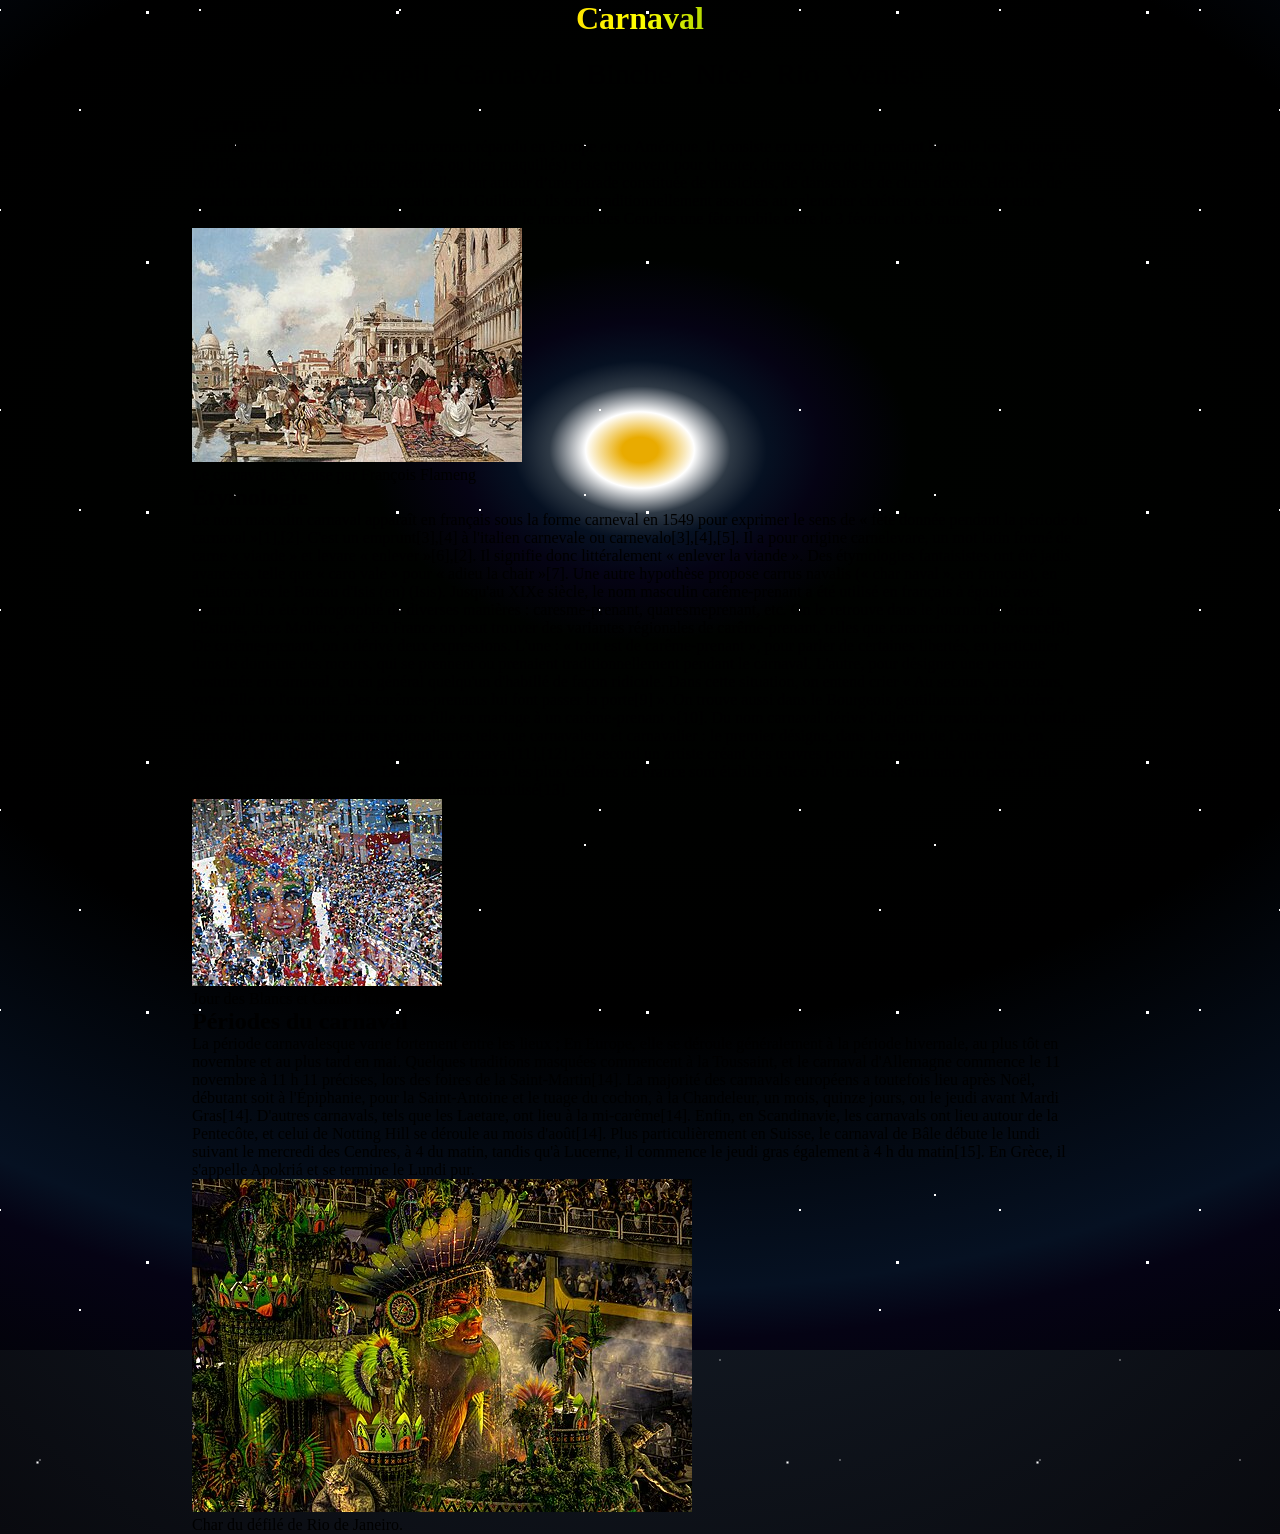
<file: site-carnaval/carnaval.html>
<!DOCTYPE html>
<html lang="fr">

<head>
    <meta charset="UTF-8">
    <meta name="viewport" content="width=device-width, initial-scale=1.0">
    <title>Carnval</title>
    <link rel="stylesheet" href="css/style.css">
</head>

<body>
    <header>
        <h1>Carnaval</h1>
        <nav>
            <a href="index.html">Accueil</a>
            <a href="carnaval.html">Carnaval</a>
            <a href="binche.html">Binche</a>
            <a href="nice.html">Nice</a>
            <a href="rio.html">Rio</a>
            <a href="venise.html">Venise</a>
        </nav>
    </header>
    <main>
        <div class="box-carnaval">
            <h2>Carnaval</h2>
            <p>Le carnaval est un type de fête relativement répandu en Europe et en Amérique. Il consiste en une période
                pendant laquelle les habitants de la ville sortent déguisés (voire masqués ou bien maquillés) et se
                retrouvent pour chanter, danser, faire de la musique dans les rues, jeter des confettis et serpentins,
                défiler, éventuellement autour d’une parade constituée de musiciens, de danseurs et de chars
                décorés.Héritiers de rituels antiques tels que les Lupercales et la Guillaneu, ils sont
                traditionnellement associés au calendrier chrétien et se déroulent entre l'Épiphanie, soit le 6 janvier,
                et le Mardi gras avant le mercredi des Cendres une fête mobile entre le 3 février et le 9 mars.</p>
            <figure>
                <img src="medias/images/venise-carnaval.jpg" alt="">
                <figcaption>
                    Le carnaval de Venise par François Flameng
                </figcaption>
            </figure>
        </div>
        <div class="box-carnaval">
            <h2>Étymologie</h2>
            <p>Le nom masculin carnaval apparaît en français sous la forme carneval en 1549 pour exprimer le sens de «
                fête donnée pendant la période du carnaval »[1],[2].
                C'est un emprunt[3],[4] à l'italien carnevale ou carnevalo[3],[4],[5]. Il a pour origine carnelevare, un
                mot latin formé de carne « viande » et levare « enlever »[6],[2]. Il signifie donc littéralement «
                enlever la viande ».
                Des étymologies fantaisistes ont été jadis avancées, telle que « caro vale » pour « adieu la chair »[7].
                Une autre hypothèse propose carrus navalis (« char naval », en français), en relation avec le Bateau
                d'Isis (en) (Isis).
                Jusqu'au XIXe siècle, le nom masculin carême-prenant a été utilisé en français à égalité avec carnaval.
                Il a été orthographié de diverses manières : caresme-prenant, quaresmeprenant, etc. On le retrouve dans
                le journal de Pierre de l'Estoile, chez Molière, etc. En France on peut trouver des variantes régionales
                de carême-prenant, telles que caramentran en Provence[8].
                De carême-prenant, on a dérivé deux expressions. L'une : « tout est de carême-prenant », pour parler de
                certaines libertés, en particulier dans le domaine des mœurs, qui se prennent ou prenaient
                traditionnellement pendant le carnaval. L'autre, pour désigner une personne costumée en carnaval, ou en
                général quelqu'un d'habillé de façon ridicule. Dans cette situation, on entend crier « Au secours, au
                secours, votre fille on l'emporte, Des carêmes-prenants lui font passer la porte[9] ». On trouve aussi
                dans le Bourgeois gentilhomme de Molière : « On dit que vous voulez donner votre fille en mariage à un
                carême-prenant »[10].
                Du nom carnaval dérive l'adjectif carnavalesque (relatif au carnaval), mais aussi certains régionalismes
                tels que carnavaleux et carnavalier : le premier désigne, dans la région de Dunkerque, en Belgique et au
                Québec, un participant au carnaval[11],[12] ; le second un artiste créant des œuvres pour le carnaval
                tels que chars, des géants, des grosses têtes, etc. Les « carnavaliers » les plus célèbres de France
                sont établis à Nice où le métier se transmet de père en fils depuis 1870 et où ce mot est
                traditionnellement utilisé[13].</p>
            <figure>
                <img src="medias/images/etymo-carnaval.jpg" alt="">
                <figcaption>
                    Jour des Blancs et Grand Défilé du Carnaval des Noirs et Blancs de Pasto, Colombie.
                </figcaption>
            </figure>
        </div>
        <div class="box-carnaval">
            <h2>Périodes du carnaval</h2>
            <p>La période carnavalesque varie fortement entre les lieux ;

                En Europe, elle se déroule généralement à la période hivernale, au plus tôt en novembre et au plus tard
                en mai. Quelques traditions masquées commencent à la Toussaint, et le carnaval d'Allemagne commence le
                11 novembre à 11 h 11 précises, lors des foires de la Saint-Martin[14]. La majorité des carnavals
                européens a toutefois lieu après Noël, débutant soit à l'Épiphanie, pour la Saint-Antoine et le tuage du
                cochon, à la Chandeleur, un mois, quinze jours, ou le jeudi avant Mardi Gras[14]. D'autres carnavals,
                tels que les Laetare, ont lieu à la mi-carême[14]. Enfin, en Scandinavie, les carnavals ont lieu autour
                de la Pentecôte, et celui de Notting Hill se déroule au mois d'août[14].

                Plus particulièrement en Suisse, le carnaval de Bâle débute le lundi suivant le mercredi des Cendres, à
                4 du matin, tandis qu'à Lucerne, il commence le jeudi gras également à 4 h du matin[15]. En Grèce, il
                s'appelle Apokriá et se termine le Lundi pur.</p>
            <figure>
                <img src="medias/images/rio-carnaval.jpg" alt="">
                <figcaption>
                    Char du défilé de Rio de Janeiro.
                </figcaption>
            </figure>
        </div>
    </main>
    <footer>

    </footer>
</body>

</html>
</file>
<file: site-carnaval/css/style.css>
* {
    box-sizing: border-box;
    margin: 0;
    padding: 0;
}

body {
    width: 70%;
    margin: 0 auto;
    /* background-color: #DFDBE5;
    background-image: url("data:image/svg+xml,%3Csvg width='120' height='120' viewBox='0 0 120 120' xmlns='http://www.w3.org/2000/svg'%3E%3Cpath d='M9 0h2v20H9V0zm25.134.84l1.732 1-10 17.32-1.732-1 10-17.32zm-20 20l1.732 1-10 17.32-1.732-1 10-17.32zM58.16 4.134l1 1.732-17.32 10-1-1.732 17.32-10zm-40 40l1 1.732-17.32 10-1-1.732 17.32-10zM80 9v2H60V9h20zM20 69v2H0v-2h20zm79.32-55l-1 1.732-17.32-10L82 4l17.32 10zm-80 80l-1 1.732-17.32-10L2 84l17.32 10zm96.546-75.84l-1.732 1-10-17.32 1.732-1 10 17.32zm-100 100l-1.732 1-10-17.32 1.732-1 10 17.32zM38.16 24.134l1 1.732-17.32 10-1-1.732 17.32-10zM60 29v2H40v-2h20zm19.32 5l-1 1.732-17.32-10L62 24l17.32 10zm16.546 4.16l-1.732 1-10-17.32 1.732-1 10 17.32zM111 40h-2V20h2v20zm3.134.84l1.732 1-10 17.32-1.732-1 10-17.32zM40 49v2H20v-2h20zm19.32 5l-1 1.732-17.32-10L42 44l17.32 10zm16.546 4.16l-1.732 1-10-17.32 1.732-1 10 17.32zM91 60h-2V40h2v20zm3.134.84l1.732 1-10 17.32-1.732-1 10-17.32zm24.026 3.294l1 1.732-17.32 10-1-1.732 17.32-10zM39.32 74l-1 1.732-17.32-10L22 64l17.32 10zm16.546 4.16l-1.732 1-10-17.32 1.732-1 10 17.32zM71 80h-2V60h2v20zm3.134.84l1.732 1-10 17.32-1.732-1 10-17.32zm24.026 3.294l1 1.732-17.32 10-1-1.732 17.32-10zM120 89v2h-20v-2h20zm-84.134 9.16l-1.732 1-10-17.32 1.732-1 10 17.32zM51 100h-2V80h2v20zm3.134.84l1.732 1-10 17.32-1.732-1 10-17.32zm24.026 3.294l1 1.732-17.32 10-1-1.732 17.32-10zM100 109v2H80v-2h20zm19.32 5l-1 1.732-17.32-10 1-1.732 17.32 10zM31 120h-2v-20h2v20z' fill='%239C92AC' fill-opacity='0.4' fill-rule='evenodd'/%3E%3C/svg%3E"); */
    /*background: conic-gradient(  red 15deg,yellow 30deg,green 45deg,red 60deg,yellow 75deg,green 90deg,red 105deg,yellow 120deg,green 135deg,red 150deg,yellow 165deg,green 180deg,red 195deg,yellow 210deg,green 225deg,red 240deg,yellow 255deg,green 270deg,red 285deg,yellow 300deg,green 315deg,red 330deg,yellow 345deg,green 360deg);*/

    background:
        /* Étoiles : petits cercles blancs très nets */
        radial-gradient(1px 1px at 20% 30%, white, transparent),
        radial-gradient(1.5px 1.5px at 50% 70%, white, transparent),
        radial-gradient(1px 1px at 80% 40%, white, transparent),
        radial-gradient(2px 2px at 15% 85%, #fff, transparent),

        /* Votre Voie Lactée (dégradé principal) */
        radial-gradient(circle at center, #1b2735 0%, #090a0f 100%);

    /* Optionnel : Répéter les étoiles sur toute la page */
    background-size: 200px 200px, 350px 350px, 400px 400px, 250px 250px, 100% 100%;
    z-index: 10;
}

body::before {
    content: "";
    position: absolute;
    top: -50%;
    left: -50%;
    width: 200%;
    height: 200%;
    /* background: radial-gradient(  red 15deg,yellow 30deg,green 45deg,red 60deg,yellow 75deg,green 90deg,red 105deg,yellow 120deg,green 135deg,red 150deg,yellow 165deg,green 180deg,red 195deg,yellow 210deg,green 225deg,red 240deg,yellow 255deg,green 270deg,red 285deg,yellow 300deg,green 315deg,red 330deg,yellow 345deg,green 360deg);*/

    background: 
    radial-gradient(1px 1px at 20% 30%, white 1px, transparent 0),
        radial-gradient(1.5px 1.5px at 50% 70%, white 1.5px, transparent 0),
        radial-gradient(1px 1px at 80% 40%, white 1px, transparent 0),
        radial-gradient(2px 2px at 15% 85%, #fff 2px, transparent 0),
    
    radial-gradient(rgb(233, 171, 0) 1%, rgb(255, 255, 255) 3%, rgb(47, 58, 70) 5%, rgb(6, 17, 34) 7%, rgb(5, 3, 20) 10%, rgb(0, 2, 0) 15%, rgb(0, 0, 0) 45%, rgb(6, 17, 34) 66%, rgb(5, 3, 20) 70%, rgb(0, 2, 0) 90%);
    background-size: 200px 200px, 350px 350px, 400px 400px, 250px 250px, 100% 100%;
 



    animation: rotate-bg 10s linear infinite;
    z-index: -10;
}

@keyframes rotate-bg {
    100% {
        transform: rotate(360deg);
    }
}

.etoile img{
       width: 100px;
       position: absolute;
       top: 500px;
       left: 900px;
       z-index: 100;
       /* animation: bonomevert 10s linear infinite; */
        animation: perdudanslespace 15s linear infinite;
}

/* @keyframes bonomevert {
    100% {
        transform: rotate(-360deg);
    }
} */

@keyframes perdudanslespace {
  0% {
    transform: translate(0, 0) rotate(0deg) scale(1);
  }
  25% {
    /* Il part en haut à droite et s'éloigne (devient petit) */
    transform: translate(30vw, -20vh) rotate(180deg) scale(0.5);
  }
  50% {
    /* Il revient vers le milieu en bas et tourne encore */
    transform: translate(10vw, 40vh) rotate(360deg) scale(0.8);
  }
  75% {
    /* Il part loin à gauche et semble flotter de biais */
    transform: translate(-40vw, 10vh) rotate(540deg) scale(0.3);
  }
  100% {
    /* Retour au point de départ pour une boucle fluide */
    transform: translate(0, 0) rotate(720deg) scale(1);
  }
}




h1 {
    text-align: center;
    margin-bottom: 20px;

    background: linear-gradient(to right, red, orange, yellow, green, blue);
    -webkit-background-clip: text;
    -webkit-text-fill-color: transparent;
}

nav {
    text-align: center;
    margin-bottom: 20px;
}

nav a {
    text-align: center;
    text-decoration: none;
    color: black;
    font-size: 30px;
    margin-right: 20px;
}

.rouge {
    color: red;
}

.jaune {
    color: yellow;
}

.vert {
    color: green;
}

.mauve {
    color: purple;
}

.bleu {
    color: blue;
}

.rose {
    color: palevioletred;
}

.accroche-accueil {
    text-align: center;
}

.banniere {
    background: rgba(255, 255, 255, 0.25);
    background-image: url("data:image/svg+xml,%3Csvg xmlns='http://www.w3.org/2000/svg' width='112' height='92' viewBox='0 0 112 92'%3E%3Cg fill='%239C92AC' fill-opacity='0.4'%3E%3Cpath fill-rule='evenodd' d='M72 10H40L16 20H0v8h16l24-14h32l24 14h16v-8H96L72 10zm0-8H40L16 4H0v8h16l24-6h32l24 6h16V4H96L72 2zm0 84H40l-24-6H0v8h16l24 2h32l24-2h16v-8H96l-24 6zm0-8H40L16 64H0v8h16l24 10h32l24-10h16v-8H96L72 78zm0-12H40L16 56H0v4h16l24 14h32l24-14h16v-4H96L72 66zm0-16H40l-24-2H0v4h16l24 6h32l24-6h16v-4H96l-24 2zm0-16H40l-24 6H0v4h16l24-2h32l24 2h16v-4H96l-24-6zm0-16H40L16 32H0v4h16l24-10h32l24 10h16v-4H96L72 18z'/%3E%3C/g%3E%3C/svg%3E");
    backdrop-filter: blur(2px);
    width: 100%;
    height: 100px;
    border-radius: 0 50px 0 50px;
    box-shadow: 2px 2px 10px black;

}

.box-accueil {
    position: relative;

    height: 1000px;
}

.binche {
    width: 350px;
    height: 350px;
    background: rgba(255, 255, 255, 0.25);
    backdrop-filter: blur(5px);
    border: 4px solid rgba(255, 255, 255, 0.18);
    border-radius: 40px;
    z-index: 1;
    box-shadow: 2px 2px 10px black;
    position: relative;
    top: 50px;
    left: 250px;
}

.binche img {
    width: 325px;
    height: 325px;
    position: relative;
    top: 10px;
    left: 10px;
    border-radius: 40px;
    box-shadow: 2px 2px 15px 10px white inset;
    /* Flou intérieur blanc */
    box-shadow: 1px 1px 20px black;

}


.nice {
    width: 350px;
    height: 350px;
    background: rgba(255, 255, 255, 0.25);
    backdrop-filter: blur(5px);
    border: 4px solid rgba(255, 255, 255, 0.18);
    border-radius: 40px;
    z-index: 1;
    box-shadow: 2px 2px 10px black;
    position: relative;
    top: -300px;
    left: 750px;
}

.nice img {
    width: 325px;
    height: 325px;
    position: relative;
    top: 10px;
    left: 10px;
    border-radius: 40px;
    box-shadow: 2px 2px 15px 10px white inset;
    /* Flou intérieur blanc */
    box-shadow: 1px 1px 20px black;

}

.rio {
    width: 350px;
    height: 350px;
    background: rgba(255, 255, 255, 0.25);
    backdrop-filter: blur(5px);
    border: 4px solid rgba(255, 255, 255, 0.18);
    border-radius: 40px;
    z-index: 1;
    box-shadow: 2px 2px 10px black;
    position: relative;
    top: -250px;
    left: 250px;
}

.rio img {
    width: 325px;
    height: 325px;
    position: relative;
    top: 10px;
    left: 10px;
    border-radius: 40px;
    box-shadow: 2px 2px 15px 10px white inset;
    /* Flou intérieur blanc */
    box-shadow: 1px 1px 20px black;

}

.venise {
    width: 350px;
    height: 350px;
    background: rgba(255, 255, 255, 0.25);
    backdrop-filter: blur(5px);
    border: 4px solid rgba(255, 255, 255, 0.18);
    border-radius: 40px;
    z-index: 1;
    box-shadow: 2px 2px 10px black;
    position: relative;
    top: -600px;
    left: 750px;
}

.venise img {
    width: 325px;
    height: 325px;
    position: relative;
    top: 10px;
    left: 10px;
    border-radius: 40px;
    box-shadow: 2px 2px 15px 10px white inset;
    /* Flou intérieur blanc */
    box-shadow: 1px 1px 20px black;

}

.binche button {
    position: relative;
    bottom: 30px;
    left: 300px;
    background: rgba(255, 255, 255, 0.25);
    backdrop-filter: blur(5px);
    border: 4px solid rgba(255, 255, 255, 0.18);
    border-radius: 40px;
    z-index: 5;
    box-shadow: 2px 2px 10px black;
    width: 150px;
    padding: 20px;
    font-size: 20px;
    cursor: pointer;
}

.nice button {
    position: relative;
    bottom: 30px;
    left: 300px;
    background: rgba(255, 255, 255, 0.25);
    backdrop-filter: blur(5px);
    border: 4px solid rgba(255, 255, 255, 0.18);
    border-radius: 40px;
    z-index: 5;
    box-shadow: 2px 2px 10px black;
    width: 150px;
    padding: 20px;
    font-size: 20px;
    cursor: pointer;
}

.rio button {
    position: relative;
    bottom: 30px;
    left: 300px;
    background: rgba(255, 255, 255, 0.25);
    backdrop-filter: blur(5px);
    border: 4px solid rgba(255, 255, 255, 0.18);
    border-radius: 40px;
    z-index: 5;
    box-shadow: 2px 2px 10px black;
    width: 150px;
    padding: 20px;
    font-size: 20px;
    cursor: pointer;
}

.venise button {
    position: relative;
    bottom: 30px;
    left: 300px;
    background: rgba(255, 255, 255, 0.25);
    backdrop-filter: blur(5px);
    border: 4px solid rgba(255, 255, 255, 0.18);
    border-radius: 40px;
    z-index: 5;
    box-shadow: 2px 2px 10px black;
    width: 150px;
    padding: 20px;
    font-size: 20px;
    cursor: pointer;
}



.link-binche {}

.link-nice {}

.link-rio {}

.link-venise {}
</file>
